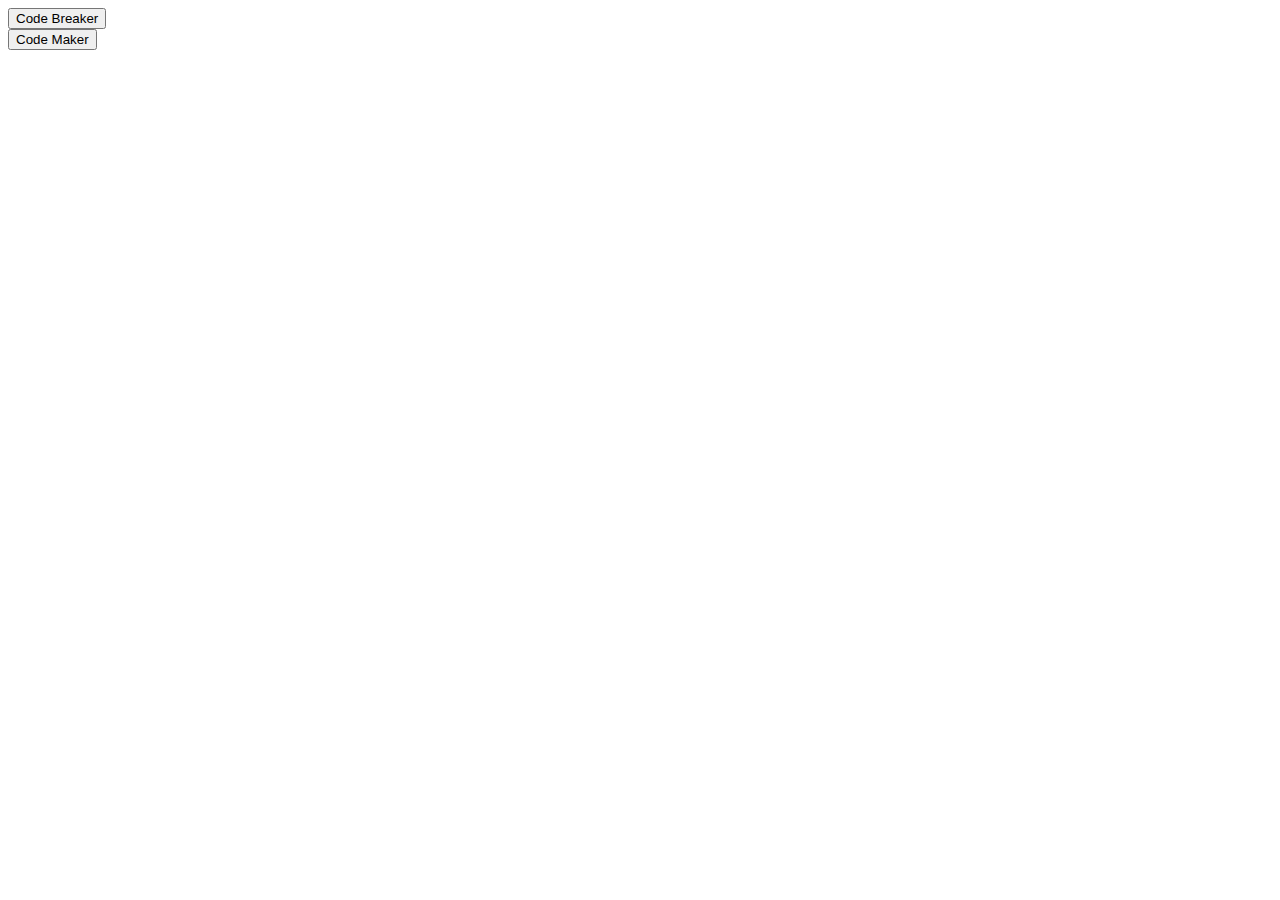
<file: new.html>
<!DOCTYPE html>
<html lang="en">
<head>
  <meta charset="UTF-8">
  <title></title>
</head>
<body>
  <form action="./play.html" method="GET">
    <input type="hidden" name="breaker" value="true">
    <button>Code Breaker</button>
  </form>
  <form action="./play.html" method="GET">
    <input type="hidden" name="breaker" value="false">
    <button>Code Maker</button>
  </form>
</body>
</html>
</file>
